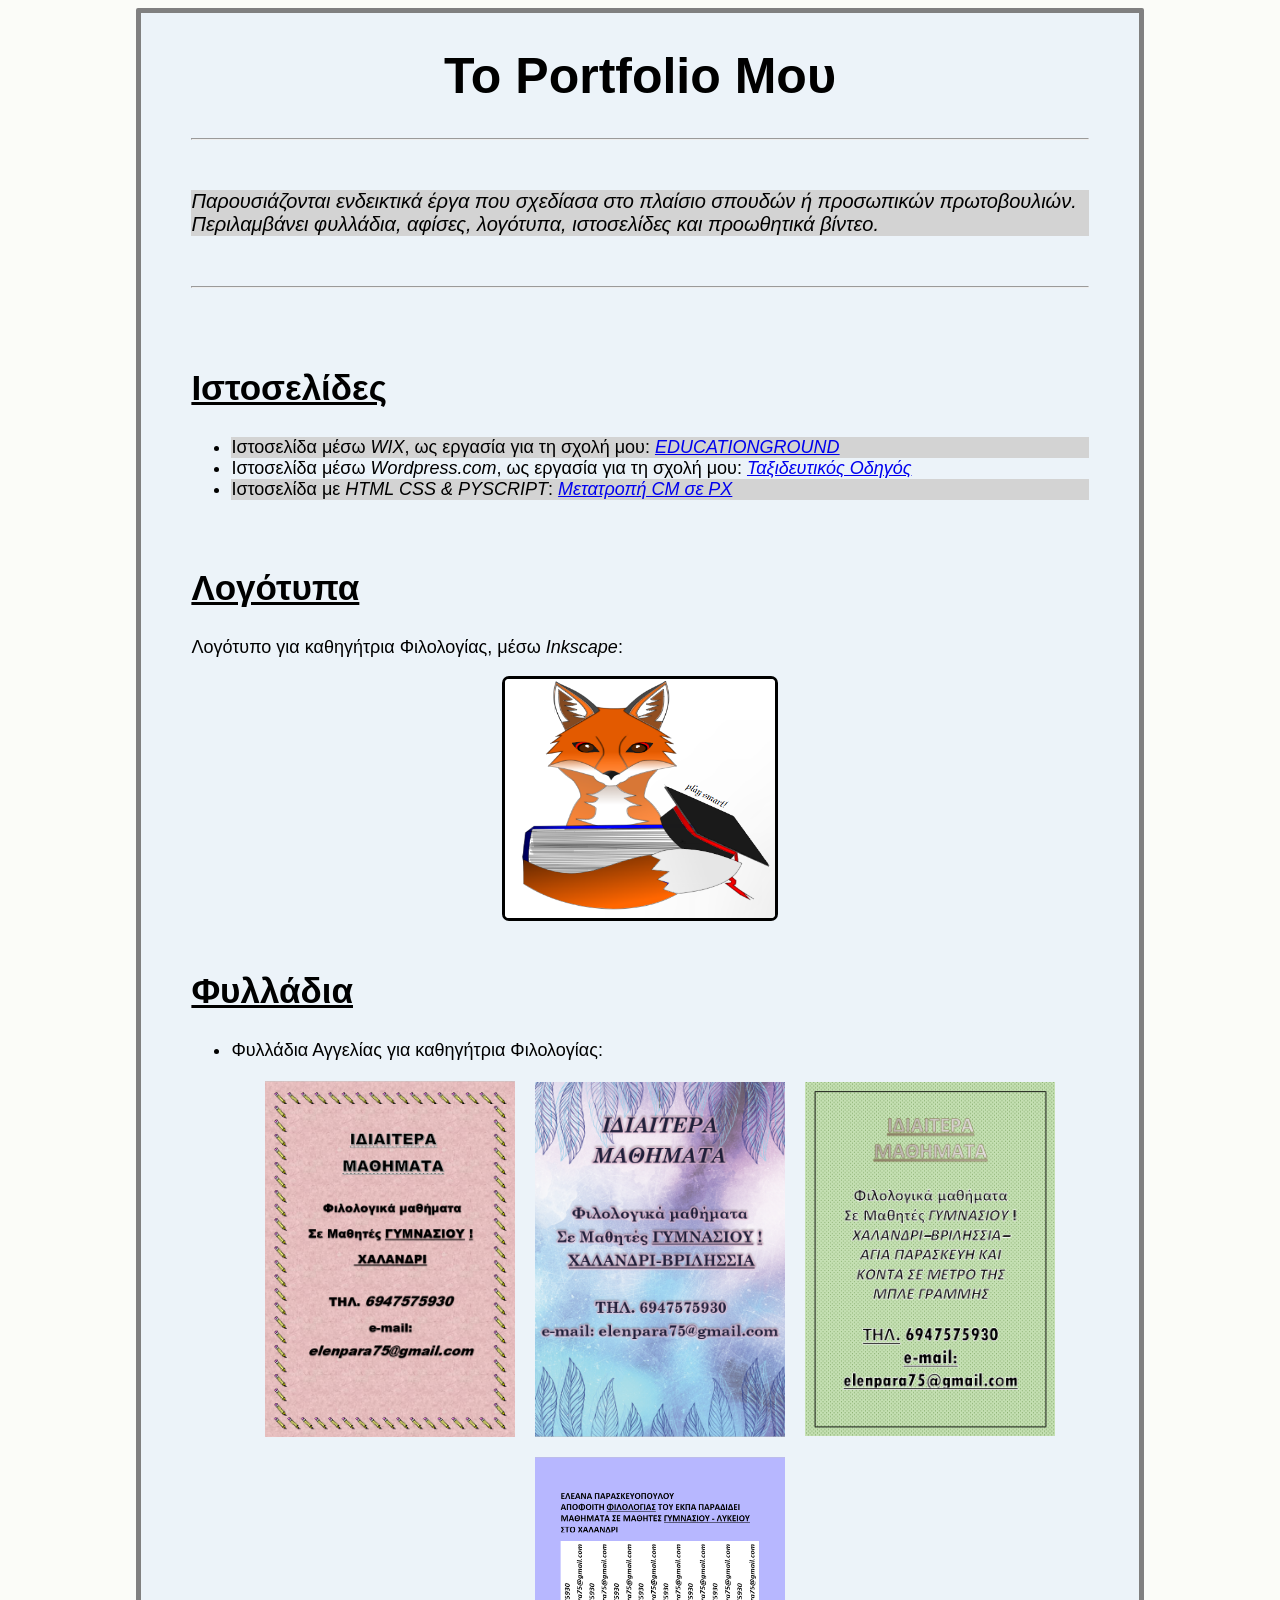
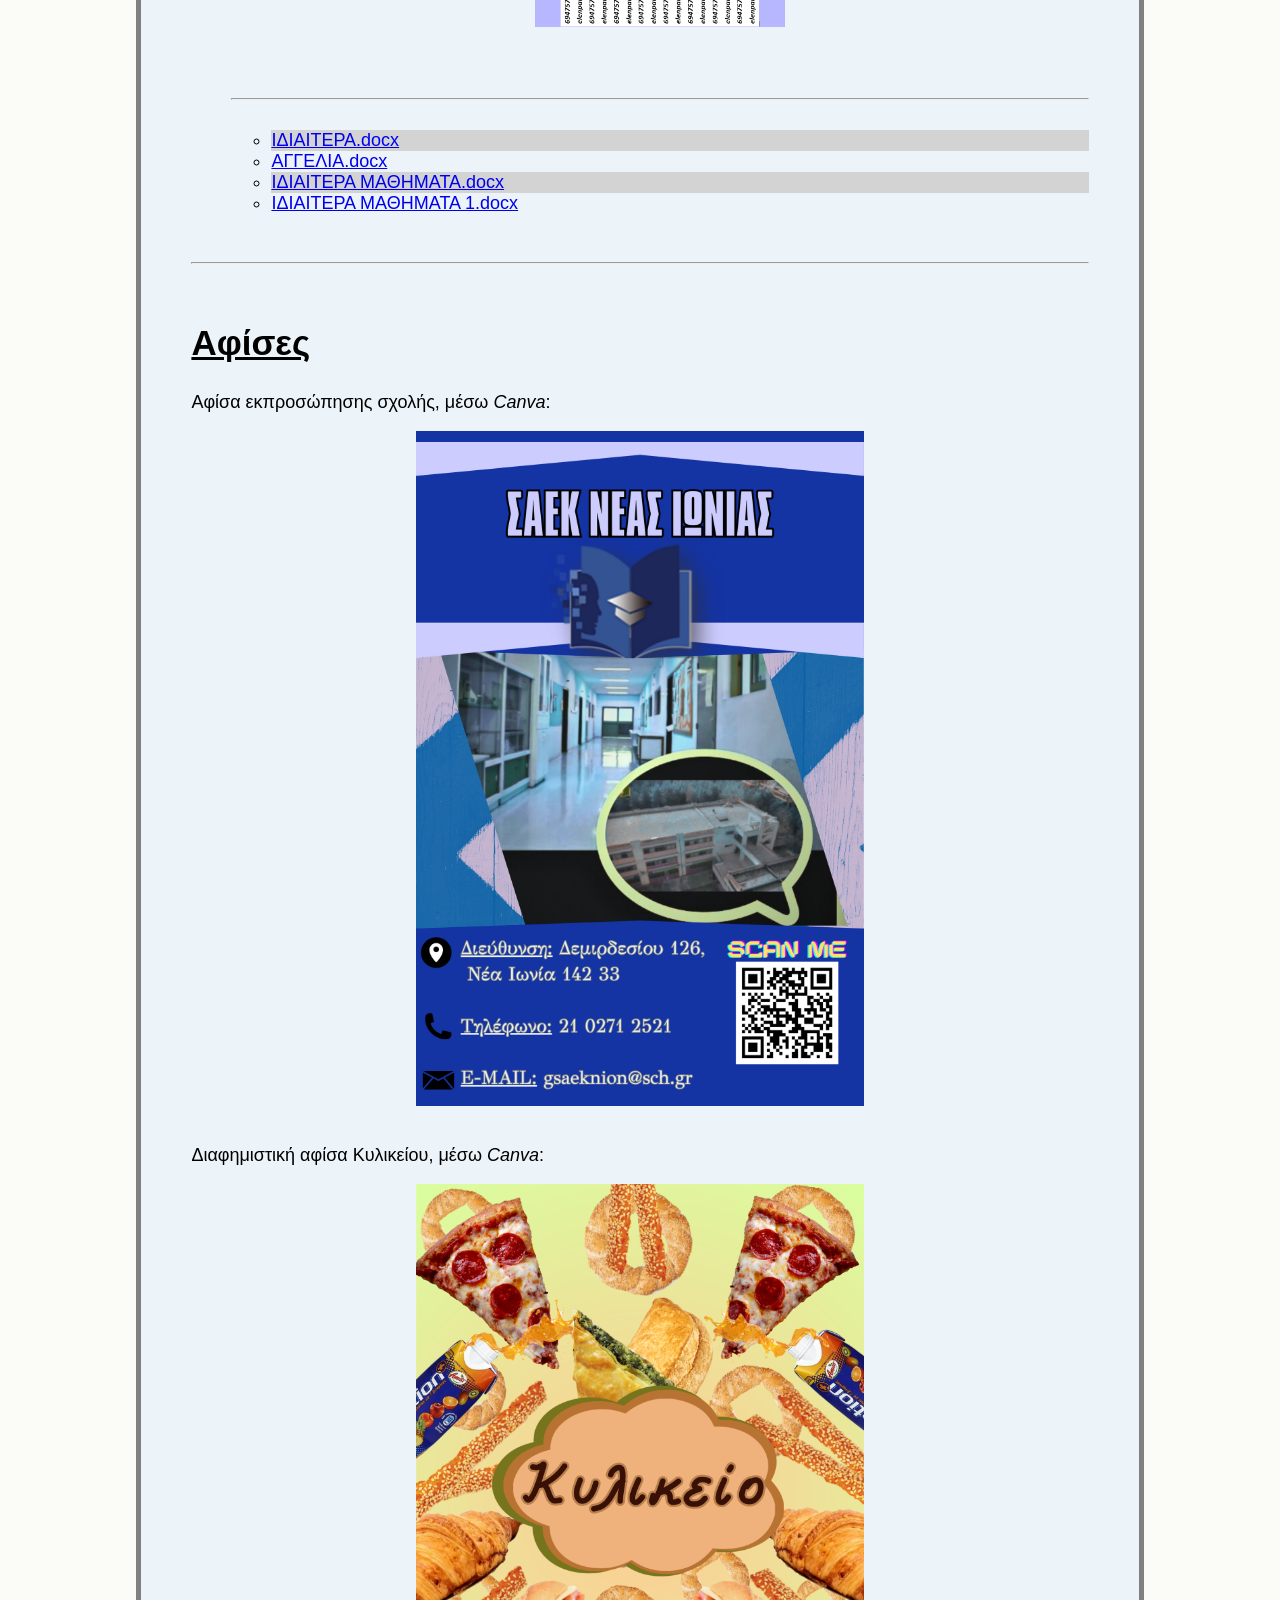
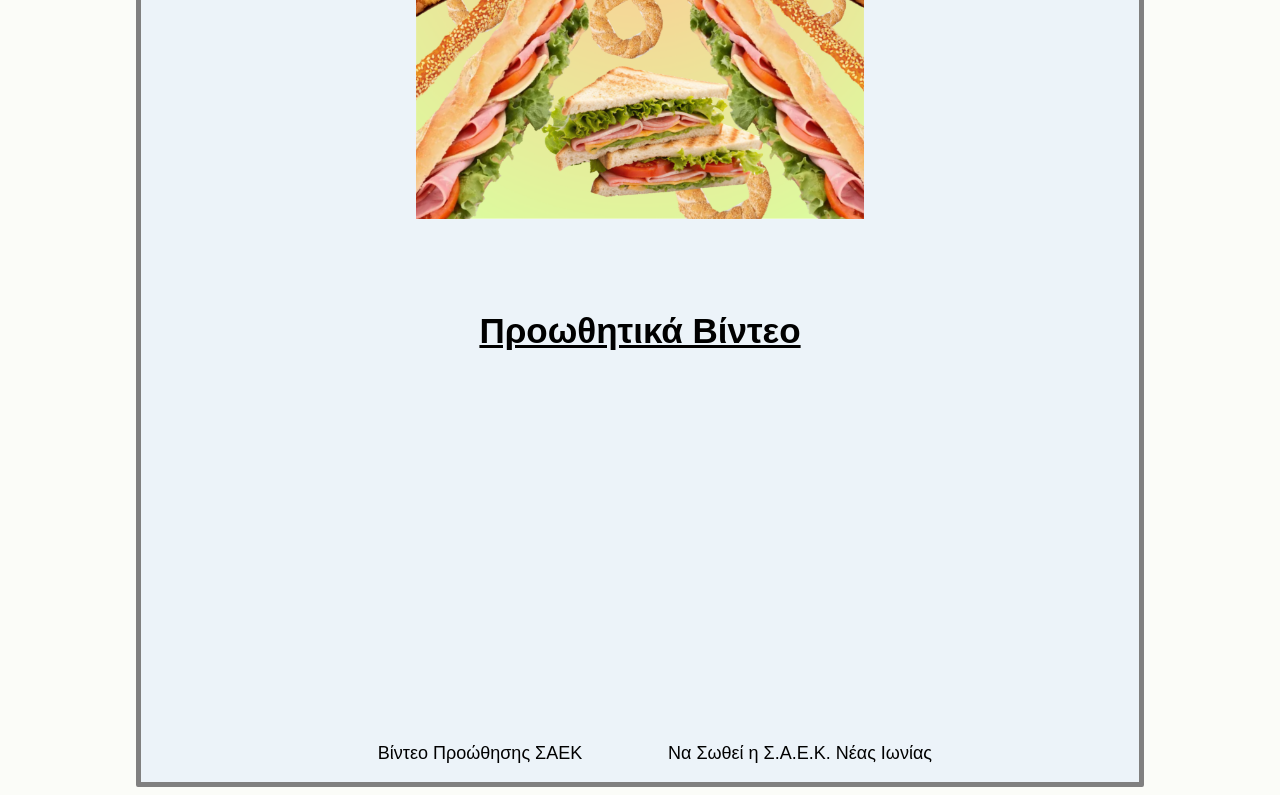
<file: index.html>
<!DOCTYPE html PUBLIC "-//W3C//DTD XHTML 1.0 Strict//EN"
	"http://www.w3.org/TR/xhtml1/DTD/xhtml1-strict.dtd">
<html xmlns="http://www.w3.org/1999/xhtml" xml:lang="en" lang="en">

<head>
	<title>Portfolio Projects</title>
	<meta http-equiv="content-type" content="text/html;charset=utf-8" />
	<meta name="generator" content="Geany 1.38" />
	<!--css file-->
	<link rel="stylesheet" href="style.css">
</head>

<body>
	<div id="style">
<h1>Το Portfolio Μου</h1>
<hr>
<br>
<p id="text">Παρουσιάζονται ενδεικτικά έργα που σχεδίασα στο πλαίσιο
σπουδών ή προσωπικών πρωτοβουλιών. Περιλαμβάνει φυλλάδια, αφίσες, 
λογότυπα, ιστοσελίδες και προωθητικά βίντεο.</p>
 <br>
<hr>
<br>
<br>
<h2>Ιστοσελίδες</h2>
<ul class="li_style">
<li>Ιστοσελίδα μέσω <i>WIX</i>, ως εργασία για τη σχολή μου: 
<a href="https://pegpara163.wixsite.com/educationground"><i>EDUCATIONGROUND</i></a></li>
<li>Ιστοσελίδα μέσω <i>Wordpress.com</i>, ως εργασία για τη σχολή μου: 
<a href="https://ergasia31.wordpress.com/"><i>Ταξιδευτικός Οδηγός</i></a></li>
<li>Ιστοσελίδα με <i>HTML CSS & PYSCRIPT</i>:
<a href="https://pegpara.github.io/cm-to-px-with-flex-/"><i>Μετατροπή CM σε PX</i></a>
</li>
</ul>
<br>

<h2>Λογότυπα</h2>
<p>Λογότυπο για καθηγήτρια Φιλολογίας, μέσω <i>Inkscape</i>:</p>
<div class="centered">
<img src="logo.png" id="fox" alt="Logo for Teacher" />
</div>
<br>

<h2>Φυλλάδια</h2>
<ul>
  <li>Φυλλάδια Αγγελίας για καθηγήτρια Φιλολογίας:
  <br>
  <div class="centered1">
  <img src="aggelia2.png" alt="φυλλάδιο εικόνα 2" />
  <img src="aggelia3.png" alt="φυλλάδιο εικόνα 3" />
  <img src="aggelia4.png" alt="φυλλάδιο εικόνα 4" />
  <img src="aggelia1.png" alt="φυλλάδιο εικόνα 1" />
  </div>
  <br>
  <br>
  <hr>
  <br>
    <ul class="li_style">
      <li><a href="ΙΔΙΑΙΤΕΡΑ.docx" download>ΙΔΙΑΙΤΕΡΑ.docx</a></li>
      <li><a href="ΑΓΓΕΛΙΑ.docx" download>ΑΓΓΕΛΙΑ.docx</a></li>
      <li><a href="ΙΔΙΑΙΤΕΡΑ ΜΑΘΗΜΑΤΑ.docx" download>ΙΔΙΑΙΤΕΡΑ ΜΑΘΗΜΑΤΑ.docx</a></li>
      <li><a href="ΙΔΙΑΙΤΕΡΑ ΜΑΘΗΜΑΤΑ 1.docx" download>ΙΔΙΑΙΤΕΡΑ ΜΑΘΗΜΑΤΑ 1.docx</a></li>
    </ul>
  </li>
</ul>
<br>
<hr>
<br>

<h2>Αφίσες</h2>
<p>Αφίσα εκπροσώπησης σχολής, μέσω <i>Canva</i>:</p>
<div class="centered">
 <img src="ΤΕΧΝΙΚΟΣ ΕΦΑΡΜΟΓΩΝ ΠΛΗΡΟΦΟΡΙΚΗΣ.png" alt="Volunteer Poster" />
 </div>
<br>
<p>Διαφημιστική αφίσα Κυλικείου, μέσω <i>Canva</i>:</p>
<div class="centered">
 <img src="Canteen.png" alt="Volunteer Canteen Poster" />
 </div>
<br>
<br>
<br>
<center><h2>Προωθητικά Βίντεο</h2></center>

<div class="video-gallery">
  <div class="video-item">
    <iframe src="https://player.vimeo.com/video/1106869334" width="320" height="180" frameborder="0" allowfullscreen></iframe>
    <p>Βίντεο Προώθησης ΣΑΕΚ</p>
  </div>

  <div class="video-item">
    <iframe src="https://player.vimeo.com/video/1106869494" width="320" height="180" frameborder="0" allowfullscreen></iframe>
    <p>Να Σωθεί η Σ.Α.Ε.Κ. Νέας Ιωνίας</p>
  </div>
</div>

</div>
</body>

</html>
</file>
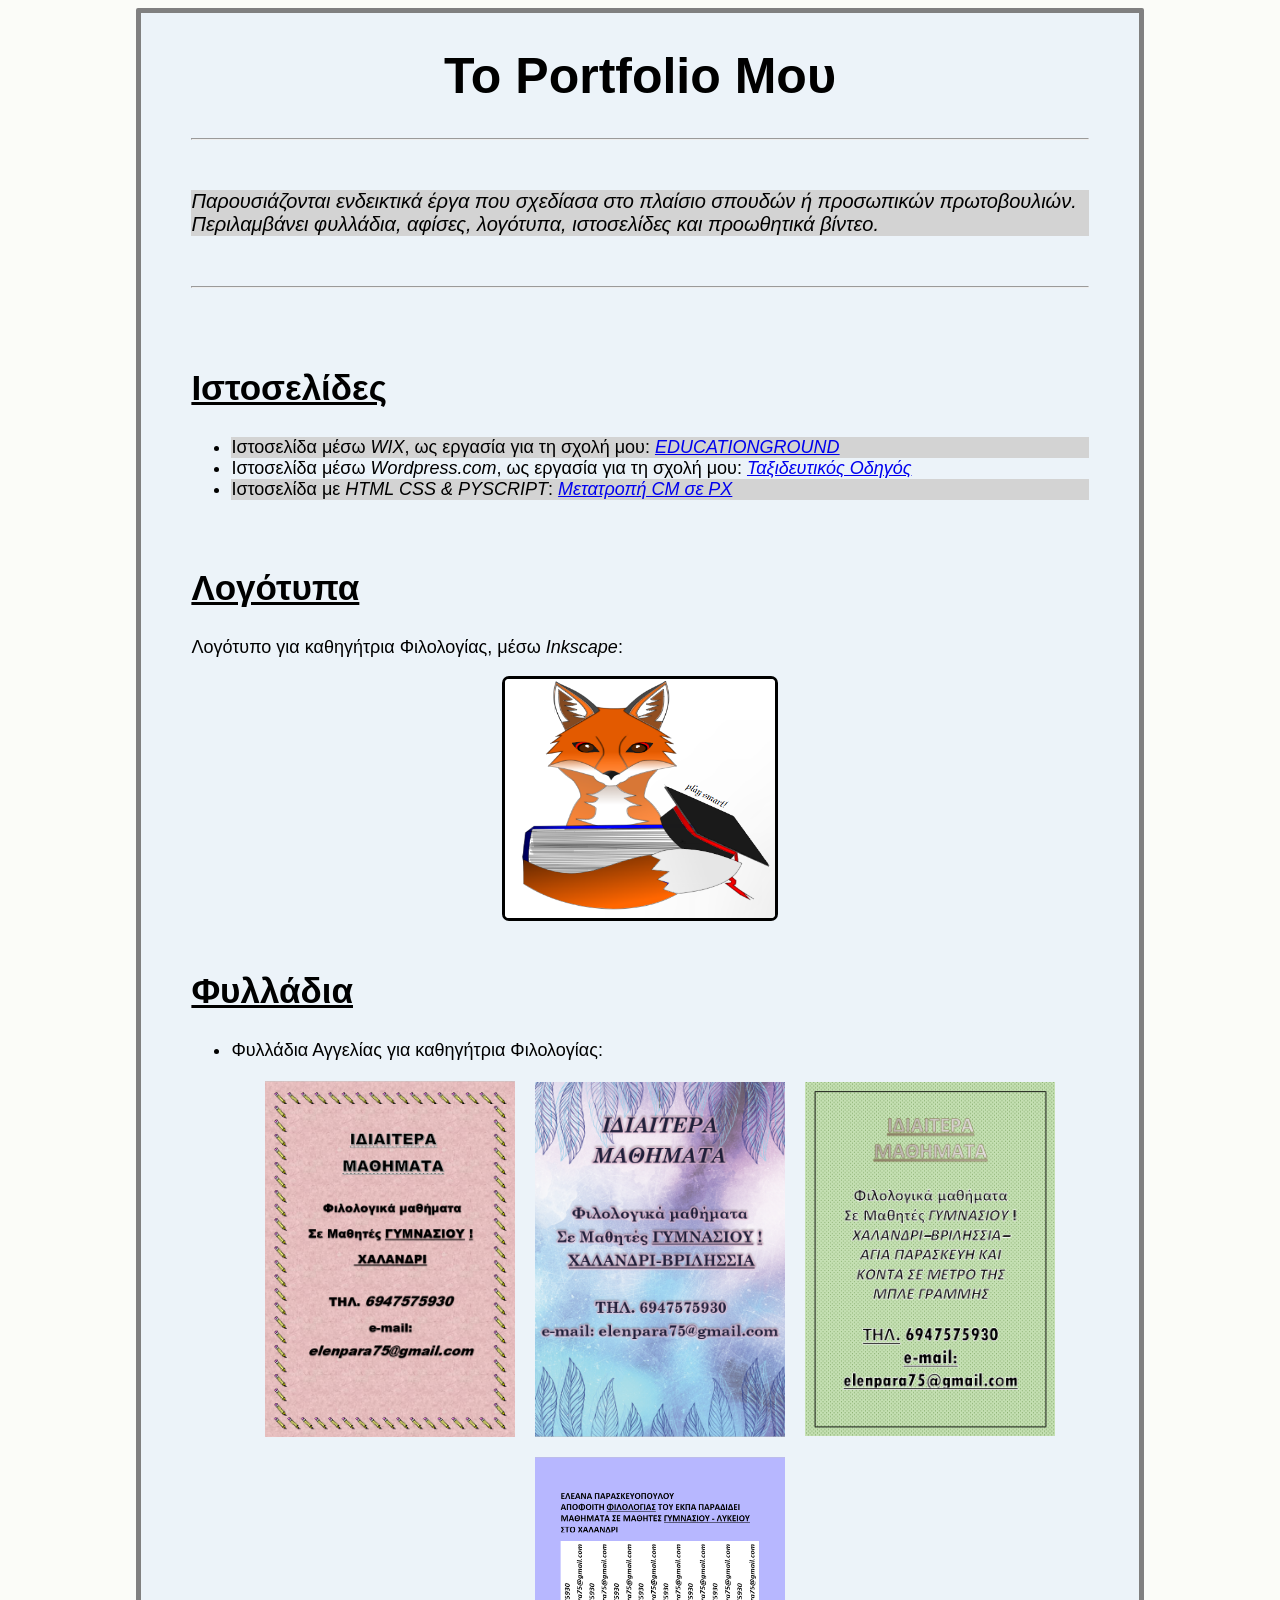
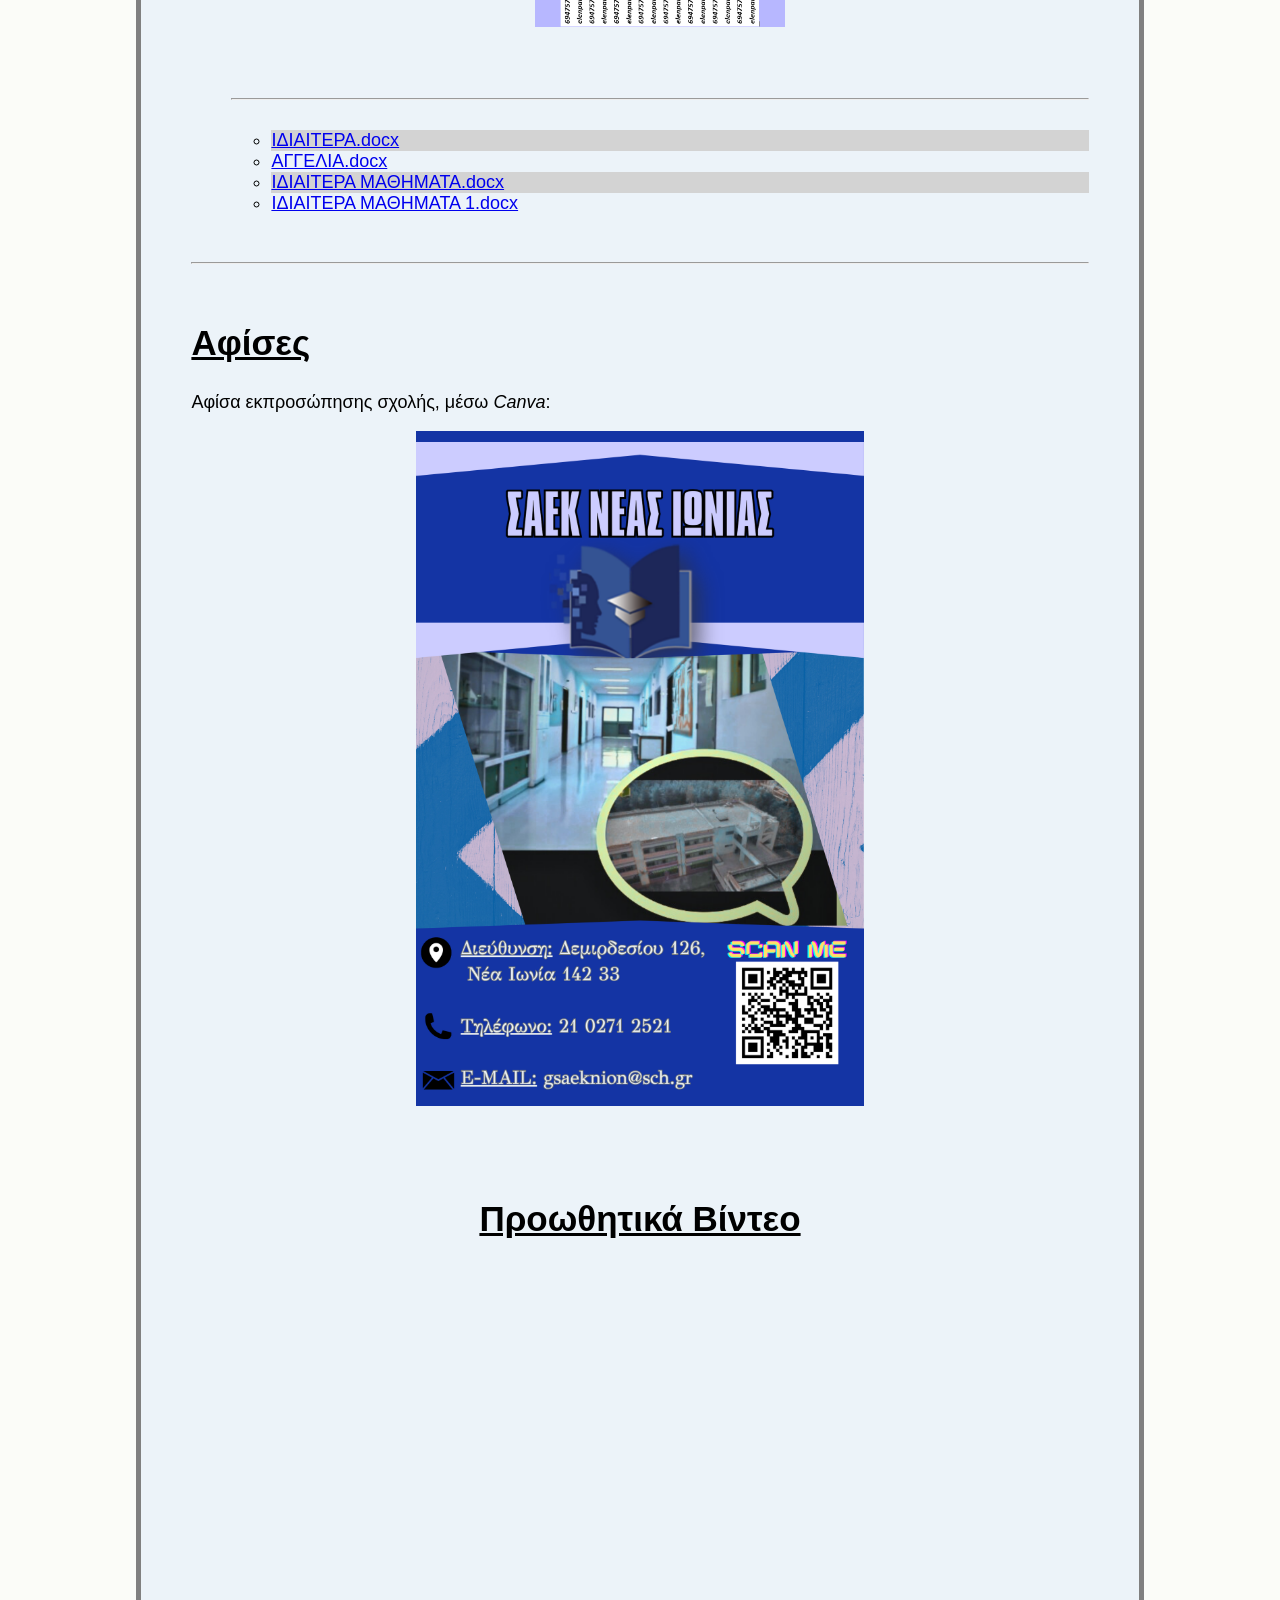
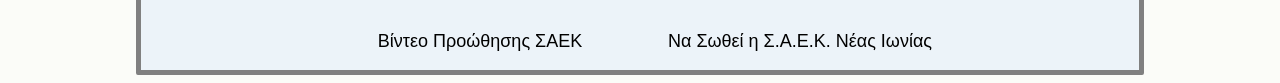
<file: portfolio.html>
<!DOCTYPE html PUBLIC "-//W3C//DTD XHTML 1.0 Strict//EN"
	"http://www.w3.org/TR/xhtml1/DTD/xhtml1-strict.dtd">
<html xmlns="http://www.w3.org/1999/xhtml" xml:lang="en" lang="en">

<head>
	<title>Portfolio Projects</title>
	<meta http-equiv="content-type" content="text/html;charset=utf-8" />
	<meta name="generator" content="Geany 1.38" />
	<!--css file-->
	<link rel="stylesheet" href="style.css">
</head>

<body>
	<div id="style">
<h1>Το Portfolio Μου</h1>
<hr>
<br>
<p id="text">Παρουσιάζονται ενδεικτικά έργα που σχεδίασα στο πλαίσιο
σπουδών ή προσωπικών πρωτοβουλιών. Περιλαμβάνει φυλλάδια, αφίσες, 
λογότυπα, ιστοσελίδες και προωθητικά βίντεο.</p>
 <br>
<hr>
<br>
<br>
<h2>Ιστοσελίδες</h2>
<ul class="li_style">
<li>Ιστοσελίδα μέσω <i>WIX</i>, ως εργασία για τη σχολή μου: 
<a href="https://pegpara163.wixsite.com/educationground"><i>EDUCATIONGROUND</i></a></li>
<li>Ιστοσελίδα μέσω <i>Wordpress.com</i>, ως εργασία για τη σχολή μου: 
<a href="https://ergasia31.wordpress.com/"><i>Ταξιδευτικός Οδηγός</i></a></li>
<li>Ιστοσελίδα με <i>HTML CSS & PYSCRIPT</i>:
<a href="https://pegpara.github.io/cm-to-px-with-flex-/"><i>Μετατροπή CM σε PX</i></a>
</li>
</ul>
<br>

<h2>Λογότυπα</h2>
<p>Λογότυπο για καθηγήτρια Φιλολογίας, μέσω <i>Inkscape</i>:</p>
<div class="centered">
<img src="logo.png" id="fox" alt="Logo for Teacher" />
</div>
<br>

<h2>Φυλλάδια</h2>
<ul>
  <li>Φυλλάδια Αγγελίας για καθηγήτρια Φιλολογίας:
  <br>
  <div class="centered1">
  <img src="aggelia2.png" alt="φυλλάδιο εικόνα 2" />
  <img src="aggelia3.png" alt="φυλλάδιο εικόνα 3" />
  <img src="aggelia4.png" alt="φυλλάδιο εικόνα 4" />
  <img src="aggelia1.png" alt="φυλλάδιο εικόνα 1" />
  </div>
  <br>
  <br>
  <hr>
  <br>
    <ul class="li_style">
      <li><a href="ΙΔΙΑΙΤΕΡΑ.docx" download>ΙΔΙΑΙΤΕΡΑ.docx</a></li>
      <li><a href="ΑΓΓΕΛΙΑ.docx" download>ΑΓΓΕΛΙΑ.docx</a></li>
      <li><a href="ΙΔΙΑΙΤΕΡΑ ΜΑΘΗΜΑΤΑ.docx" download>ΙΔΙΑΙΤΕΡΑ ΜΑΘΗΜΑΤΑ.docx</a></li>
      <li><a href="ΙΔΙΑΙΤΕΡΑ ΜΑΘΗΜΑΤΑ 1.docx" download>ΙΔΙΑΙΤΕΡΑ ΜΑΘΗΜΑΤΑ 1.docx</a></li>
    </ul>
  </li>
</ul>
<br>
<hr>
<br>

<h2>Αφίσες</h2>
<p>Αφίσα εκπροσώπησης σχολής, μέσω <i>Canva</i>:</p>
<div class="centered">
 <img src="ΤΕΧΝΙΚΟΣ ΕΦΑΡΜΟΓΩΝ ΠΛΗΡΟΦΟΡΙΚΗΣ.png" alt="Volunteer Poster" />
 </div>
<br>
<br>
<br>
<center><h2>Προωθητικά Βίντεο</h2></center>

<div class="video-gallery">
  <div class="video-item">
    <iframe src="https://player.vimeo.com/video/1106869334" width="320" height="180" frameborder="0" allowfullscreen></iframe>
    <p>Βίντεο Προώθησης ΣΑΕΚ</p>
  </div>

  <div class="video-item">
    <iframe src="https://player.vimeo.com/video/1106869494" width="320" height="180" frameborder="0" allowfullscreen></iframe>
    <p>Να Σωθεί η Σ.Α.Ε.Κ. Νέας Ιωνίας</p>
  </div>
</div>

</div>
</body>

</html>
</file>
<file: style.css>
body{
background:#FBFCF8;
font-family:"Arial",sans-serif;
padding:0% 10% 0% 10%;
font-size:18px;
}

#style{
background:#ECF3F9;
border-style:solid;
border-color:grey;
border-radius:2px;
border-width:5px;
padding:0% 5% 0% 5%;
}

#text{
font-style:oblique;
font-size:20px;
background-color:lightgrey;
}

h1{
text-align:center;
font-size:50px;
}
h2{
font-size:35px;
text-decoration:underline;
}

.li_style li:nth-child(odd){
background-color:lightgrey;
}

#fox{
width:30%;
height:60%;
border-style:solid;
border-radius:7px;
}

img{
width:50%;
height:50%;
}

.video-gallery {
  display: flex;         
  flex-wrap: wrap;      
  justify-content: center;
  gap: 20px;
}

.video-item {
  text-align: center;
  max-width: 600px; 
}

.video-item iframe {
  width: 100%;    
  height: 340px;   
}

.centered {
  display: flex;
  justify-content: center; 
  align-items: center;     
}

.centered1 {
  display: flex;
  justify-content: center;
  align-items: center;
  flex-wrap: wrap;
  gap: 20px;         /* spacing between images */
  margin: 20px 0;    /* spacing above and below the gallery */
}

.centered1 img {
  width: 250px;      /* or max-width: 100% for responsiveness */
  height: auto;

}

a:hover{
color:red;
}

a:visited{
color:purple;
}
</file>
